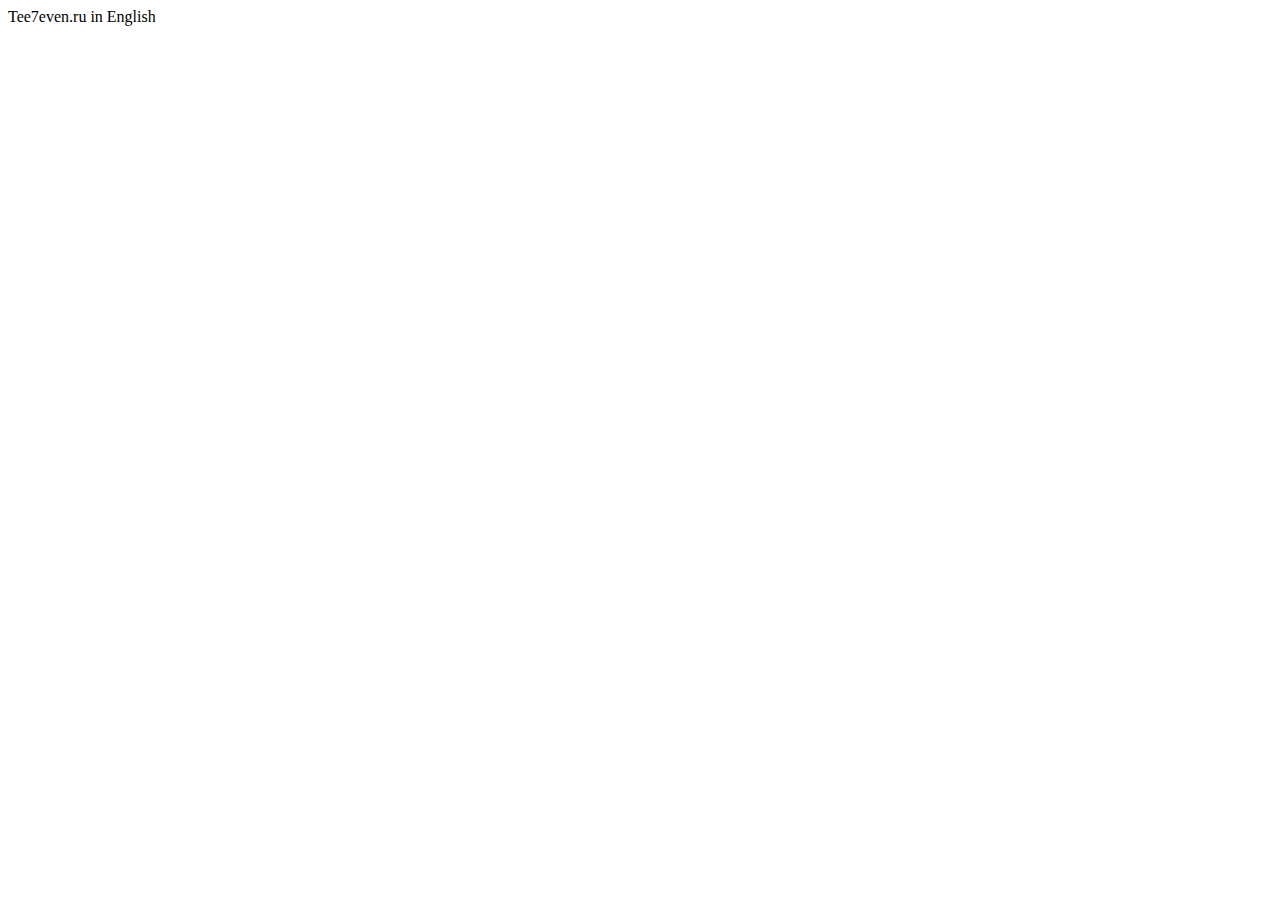
<file: index.html>
<html>
    <head>
        <script>
            switch (navigator.language) {
                case "ru-RU":
                    window.location.href = "ru.html";
                    break;
                default:
                    window.location.href = "en.html";
                    break;
            }
        </script>
        <meta charset="UTF-8"/>
        <title>Tee7even.ru</title>
    </head>
    <body>
        <a href="ru.html">Русский</a>
        <a href="en.html">English</a>
    </body>
</html>
</file>
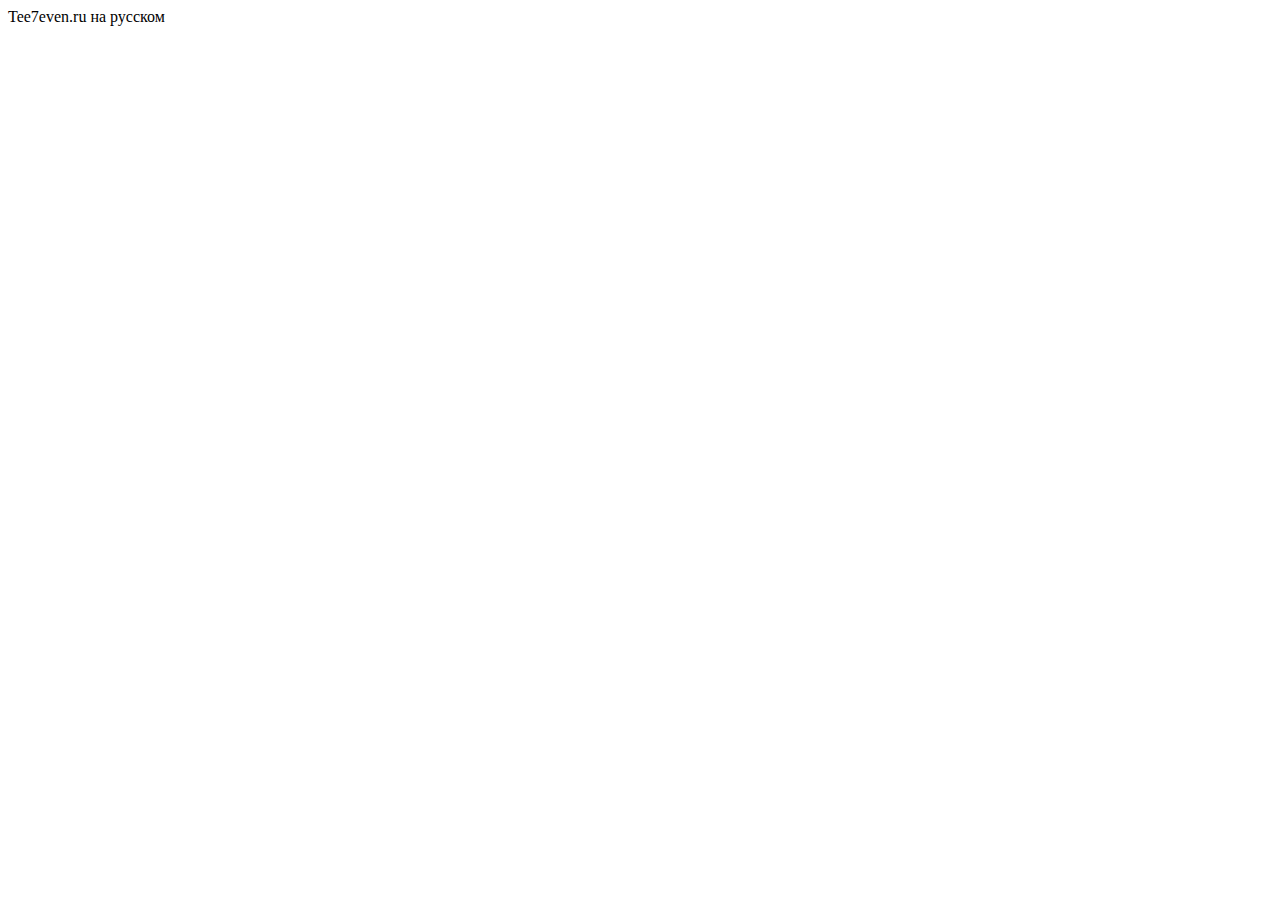
<file: ru.html>
<html>
    <head>
        <meta charset="UTF-8"/>
        <title>Tee7even.ru</title>
    </head>
    <body>
        <div id="content">
            Tee7even.ru на русском
        </div>
    </body>
</html>
</file>
